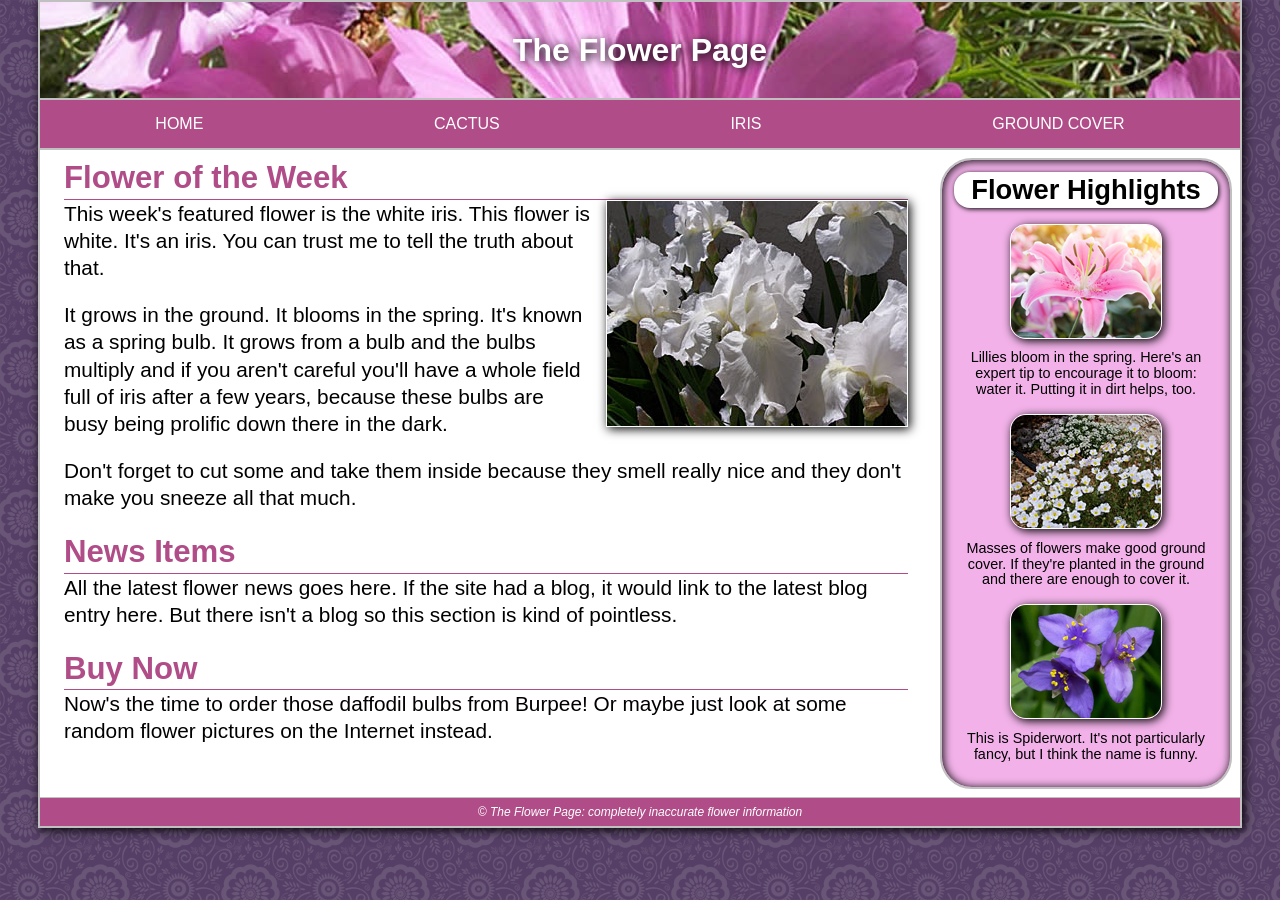
<file: index.html>
<!DOCTYPE html>
<html lang="en">

<head>
  <meta charset="UTF-8">
  <meta name="viewport" content="width=device-width, initial-scale=1.0">
  <title>The Flower Page - Home</title>
 
<link rel="stylesheet" href="reset.css">
<link rel="stylesheet" href="main.css">
 
</head>

<body>
  <div class="wrapper">

    <header>
      <h1>The Flower Page</h1>
    </header>



    <nav>
      <ul>
        <li><a href="index.html">Home</a></li>
        <li><a href="cactus.html">Cactus</a></li>
        <li><a href="iris.html">Iris</a></li>
        <li><a href="groundcover.html">Ground Cover</a></li>
      </ul>
    </nav>


    <main>
      <section class="left-column">
        <h2>Flower of the Week</h2>
        <img src="images/iris_lg.jpg" alt="Large Iris">
        <p>This week's featured flower is the white iris. This flower is white. It's an iris. You can trust me to tell the truth about that.</p>
        <p>It grows in the ground. It blooms in the spring. It's known as a spring bulb. It grows from a bulb and the bulbs multiply and if you aren't careful you'll have a whole field full of iris after a few years, because these bulbs are busy being prolific down there in the dark.</p>
        <p>Don't forget to cut some and take them inside because they smell really nice and they don't make you sneeze all that much.</p>
        <h2>News Items</h2>
        <p>All the latest flower news goes here. If the site had a blog, it would link to the latest blog entry here. But there isn't a blog so this section is kind of pointless. </p>
        <h2>Buy Now</h2>
        <p>Now's the time to order those daffodil bulbs from Burpee! Or maybe just look at some random flower pictures on the Internet instead.</p>
      </section>



      <section class="right-column">
        <h2>Flower Highlights</h2>

        <figure>
          <img src="images/lilly_sm.jpg" alt="Lilly">
          <figcaption>Lillies bloom in the spring. Here's an expert tip to encourage it to bloom: water it. Putting it in dirt helps, too.</figcaption>
        </figure>

        <figure>
          <img src="images/groundcover_sm.jpg" alt="Groundcover">
          <figcaption>Masses of flowers make good ground cover. If they're planted in the ground and there are enough to cover it.</figcaption>
        </figure>
        <figure>
          <img src="images/spiderwort_sm.jpg" alt="Spiderwort">
          <figcaption>This is Spiderwort. It's not particularly fancy, but I think the name is funny. </figcaption>
        </figure>
      </section>


    </main>
    <footer>
      <small>&copy; The Flower Page: completely inaccurate flower information </small>
    </footer>



  </div>

</body>
</html>
</file>
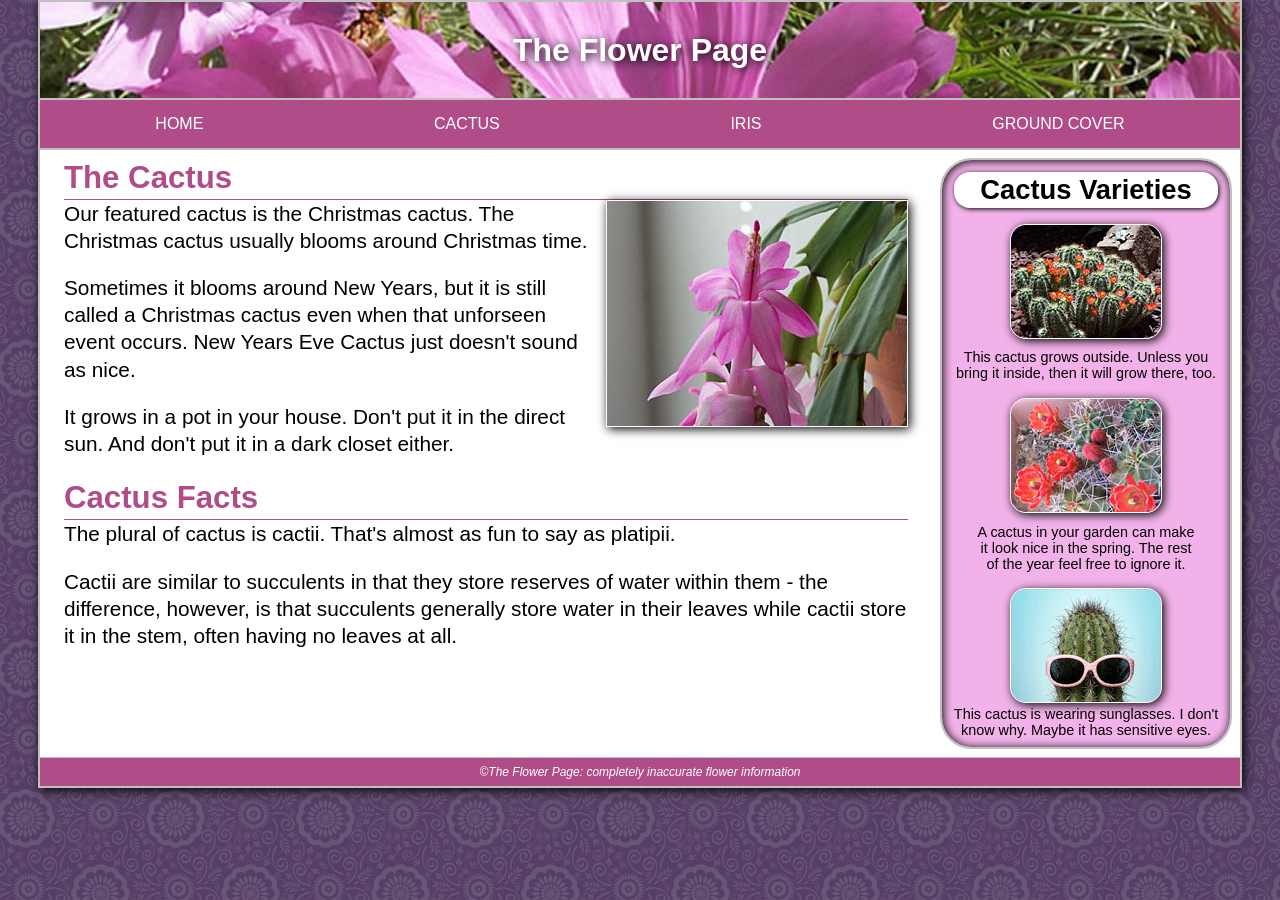
<file: cactus.html>
<!DOCTYPE html>
<html lang="en">

<head>
	<meta charset="UTF-8">
	<meta name="viewport" content="width=device-width, initial-scale=1.0">	
	<title>The Flower Page - Cactus</title>
	<link rel="stylesheet" href="reset.css">
	<link rel="stylesheet" href="main.css">
</head>

<body>
	<div class="wrapper">

		<header>
			<h1>The Flower Page</h1>
		</header>

		<nav>
			<ul>
				<li><a href="index.html">Home</a></li>
				<li><a href="cactus.html">Cactus</a></li>
				<li><a href="iris.html">Iris</a></li>
				<li><a href="groundcover.html">Ground Cover</a> </li>
			</ul>
		</nav>

		<main>

			<section class="left-column">
				<h2>The Cactus </h2>
				<img src="images/chrismascactus_lg.jpg" alt="Christmas Cactus" class="pic-right">

				<p>Our featured cactus is the Christmas cactus. The Christmas cactus usually blooms around Christmas time. </p>

				<p>Sometimes it blooms around New Years, but it is still called a Christmas cactus even when that unforseen event occurs. New Years Eve Cactus just doesn't sound as nice.</p>

				<p>It grows in a pot in your house. Don't put it in the direct sun. And don't put it in a dark closet either. </p>

				<h2>Cactus Facts</h2>

				<p>The plural of cactus is cactii. That's almost as fun to say as platipii.</p>

				<p>Cactii are similar to succulents in that they store reserves of water within them - the difference, however, is that succulents generally store water in their leaves while cactii store it in the stem, often having no leaves at all.</p>
			</section><!-- end of the left-column -->


			<section class="right-column">
				<h2>Cactus Varieties </h2>
				<figure>
					<img src="images/orangecactus_sm.jpg" alt="Orange Cactus">
					<figcaption>This cactus grows outside. Unless you bring it inside, then it will grow there, too.</figcaption>
				</figure>

				<figure>
					<img src="images/redcactus_sm.jpg" alt="Red Cactus">
					<figcaption>A cactus in your garden can make it look nice in the spring. The rest of the year feel free to ignore it.</figcaption>
				</figure>

				<figure>
					<img src="images/cool_cactus.jpg" alt="Cool dude">
					<figure>This cactus is wearing sunglasses. I don't know why. Maybe it has sensitive eyes.</figure>
				</figure>
			</section><!-- end of the right-column -->

		</main>

		<footer>
			<small> &copy;The Flower Page: completely inaccurate flower information </small>
		</footer>

	</div><!-- end of the wrapper -->

</body>
</html>
</file>
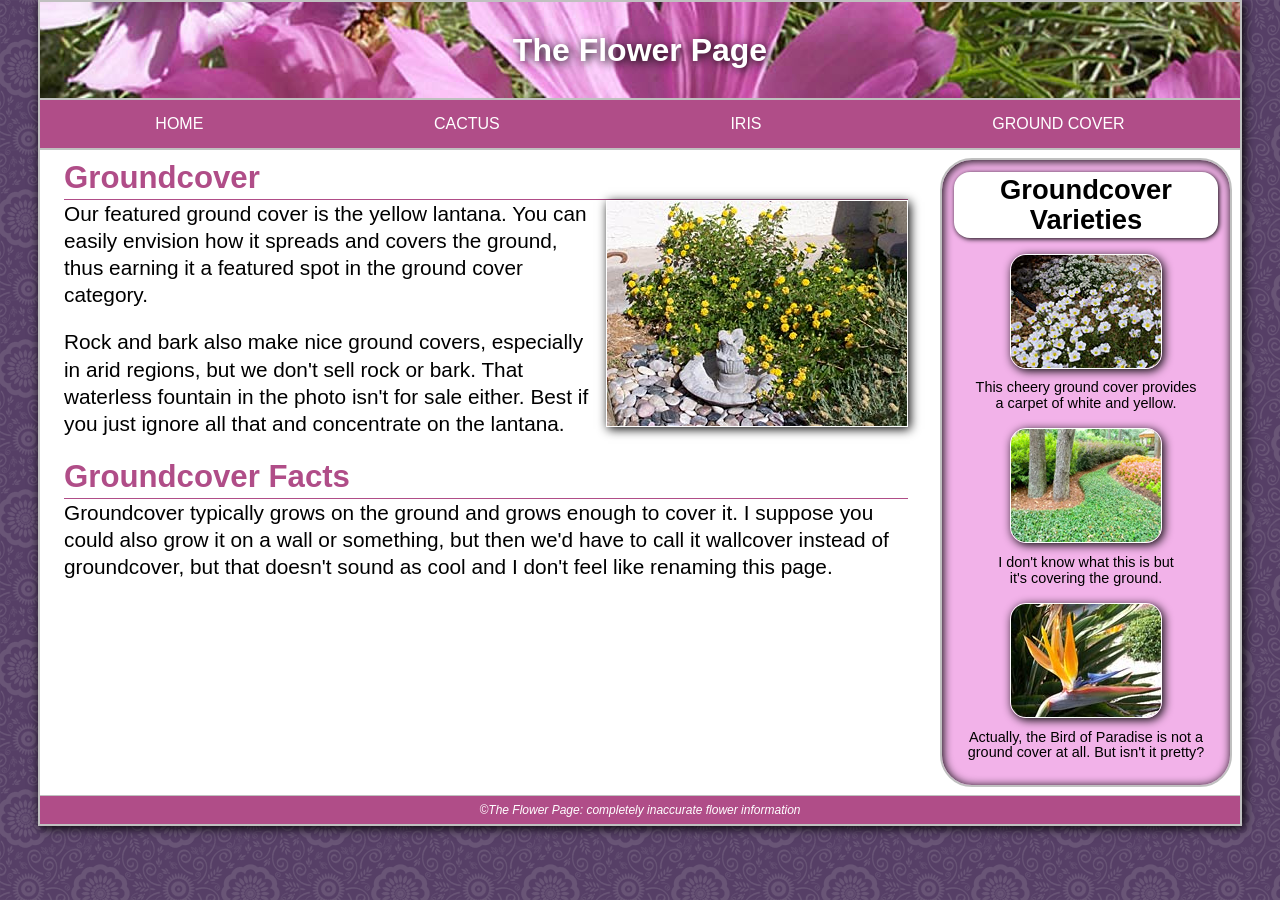
<file: groundcover.html>
<!DOCTYPE html>
<html lang="en">

<head>
	<meta charset="UTF-8">
	<meta name="viewport" content="width=device-width, initial-scale=1.0">
	<title>The Flower Page- Groundcover</title>
	<link rel="stylesheet" href="reset.css">
	<link rel="stylesheet" href="main.css">
</head>

<body>

	<div class="wrapper">

		<header>
			<h1>The Flower Page</h1>
		</header>

		<nav>
			<ul>
				<li><a href="index.html">Home</a></li>
				<li><a href="cactus.html">Cactus</a></li>
				<li><a href="iris.html">Iris</a></li>
				<li><a href="groundcover.html">Ground Cover</a></li>
			</ul>
		</nav>

		<main>

			<section class="left-column">
				<h2>Groundcover </h2>
				<img src="images/lantana_lg.jpg" class="pic-right">
				<p>Our featured ground cover is the yellow lantana. You can easily envision how it spreads and covers the ground, thus earning it a featured spot in the ground cover category.</p>

				<p>Rock and bark also make nice ground covers, especially in arid regions, but we don't sell rock or bark. That waterless fountain in the photo isn't for sale either. Best if you just ignore all that and concentrate on the lantana. </p>

				<h2>Groundcover Facts</h2>
				<p>Groundcover typically grows on the ground and grows enough to cover it. I suppose you could also grow it on a wall or something, but then we'd have to call it wallcover instead of groundcover, but that doesn't sound as cool and I don't feel like renaming this page.</p>
			</section><!-- end of the left-column -->

			<section class="right-column">
				<h2>Groundcover Varieties </h2>
				<figure>
					<img src="images/groundcover_sm.jpg" alt="White ground cover">
					<figcaption>This cheery ground cover provides a carpet of white and yellow. </figcaption>
				</figure>

				<figure>
					<img src="images/cover_sm.jpg" alt="What is this?">
					<figcaption>I don't know what this is but it's covering the ground.</figcaption>
				</figure>

				<figure>
					<img src="images/birdp_sm.jpg" alt="Bird of Paradise">
					<figcaption>Actually, the Bird of Paradise is not a ground cover at all. But isn't it pretty? </figcaption>
				</figure>
			</section><!-- end of the right-column -->
		</main>

		<footer>
			<small>&copy;The Flower Page: completely inaccurate flower information</small>
		</footer>

	</div><!-- end of the wrapper -->

</body>
</html>
</file>
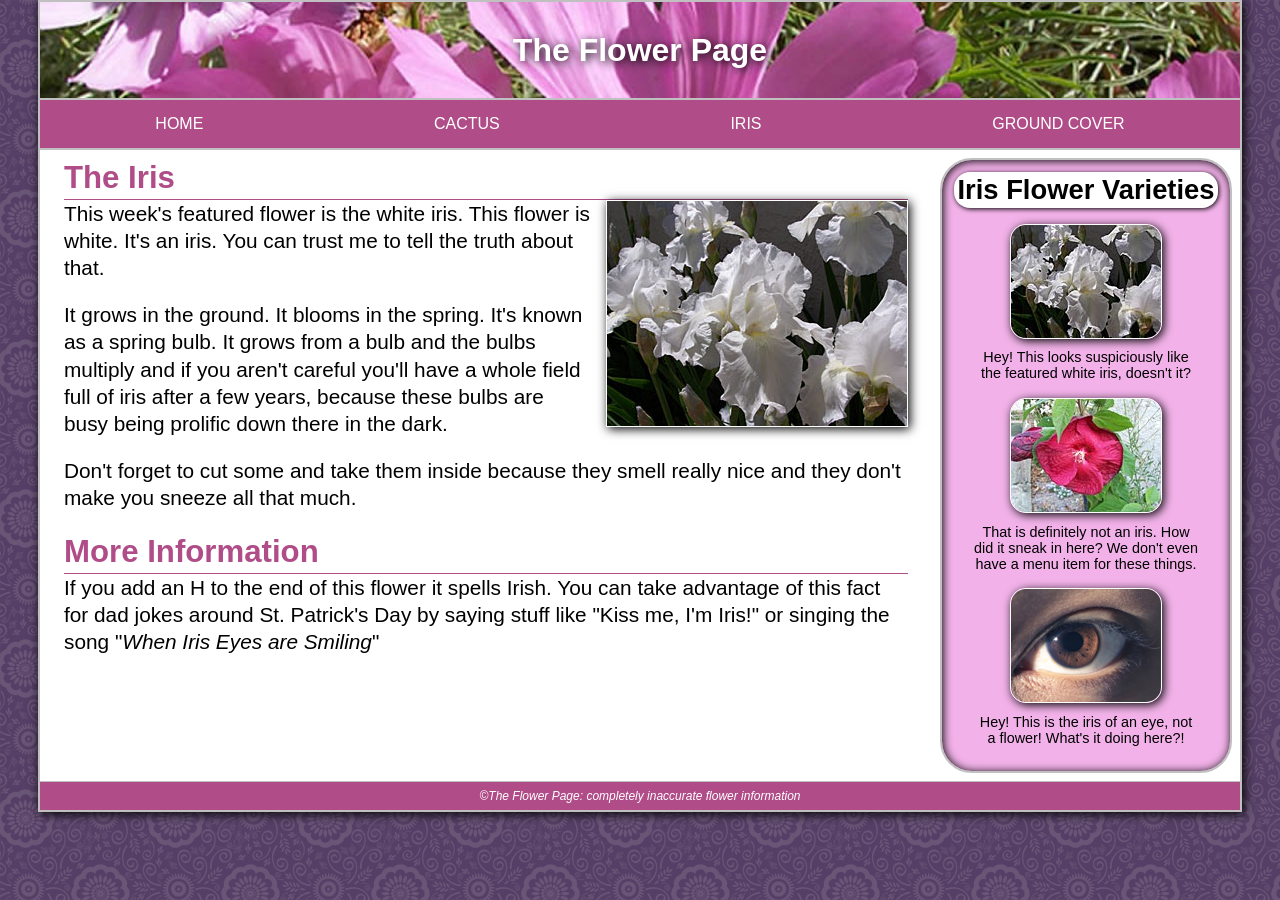
<file: iris.html>
<!DOCTYPE html>
<html lang="en">

<head>
	<meta charset="UTF-8">
	<meta name="viewport" content="width=device-width, initial-scale=1.0">
	<title>The Flower Page - Iris</title>
	<link rel="stylesheet" href="reset.css">
	<link rel="stylesheet" href="main.css">
</head>

<body>
	<div class="wrapper">

		<header>
			<h1>The Flower Page</h1>
		</header>

		<nav>
			<ul>
				<li><a href="index.html">Home</a></li>
				<li><a href="cactus.html">Cactus</a></li>
				<li><a href="iris.html">Iris</a></li>
				<li><a href="groundcover.html">Ground Cover</a> </li>
			</ul>
		</nav>

		<main>

			<section class="left-column">
				<h2>The Iris </h2>
				<img src="images/iris_lg.jpg" alt="White Iris" class="pic-right">
				<p>This week's featured flower is the white iris. This flower is white. It's an iris. You can trust me to tell the truth about that.</p>

				<p>It grows in the ground. It blooms in the spring. It's known as a spring bulb. It grows from a bulb and the bulbs multiply and if you aren't careful you'll have a whole field full of iris after a few years, because these bulbs are busy being prolific down there in the dark.</p>

				<p>Don't forget to cut some and take them inside because they smell really nice and they don't make you sneeze all that much.</p>

				<h2>More Information</h2>
				<p>If you add an H to the end of this flower it spells Irish. You can take advantage of this fact for dad jokes around St. Patrick's Day by saying stuff like "Kiss me, I'm Iris!" or singing the song "<em>When Iris Eyes are Smiling</em>" </p>

			</section><!-- end of left-column -->

			<section class="right-column">
				<h2>Iris Flower Varieties </h2>

				<figure>
					<img src="images/iris_sm.jpg" alt="More Iris">
					<figcaption>Hey! This looks suspiciously like the featured white iris, doesn't it? </figcaption>
				</figure>

				<figure>
					<img src="images/redflower_sm.jpg" alt="Red Flower">
					<figcaption>That is definitely not an iris. How did it sneak in here? We don't even have a menu item for these things. </figcaption>
				</figure>

				<figure>
					<img src="images/iris_eye.jpg" alt="Whoops!">
					<figcaption>Hey! This is the iris of an eye, not a flower! What's it doing here?!</figcaption>
				</figure>
			</section><!-- end of the right-column -->

		</main>

		<footer>
			<small>&copy;The Flower Page: completely inaccurate flower information </small>
		</footer>

	</div><!-- end wrapper -->

</body>
</html>
</file>
<file: main.css>
body {
  font-family: 'Trebuchet MS', 'Lucida Sans Unicode', 'Lucida Grande', 'Lucida Sans', Arial, sans-serif;
  background-color: #3f2353;
  background-image: url(images/bkg_flowers.png);

}

.wrapper {
  background-color: white;
  width: 75rem;
  margin: 0 auto;
  border: 2px solid silver;
  box-shadow: 2px 2px 10px black;
}

header {
  background-image: url(images/bkg_header.jpg);
  padding: 2rem;
  text-align: center;
}

header h1 {
  font-size: 2rem;
  color: white;
  text-shadow: 2px 2px 10px black;
}

nav {
  background-color: #b04d88;
  text-transform: uppercase;
  overflow: hidden;
  border-top: 2px solid silver;
  border-bottom: 2px solid silver;
  

}

nav ul {
  display: flex;
  justify-content: space-around;
  flex-wrap: wrap;
}

nav li {
  list-style-type: none;
  padding: 1rem;
}

nav a {
  color: white;
  text-decoration: none;
  padding: 1rem 2rem;
}

nav a:hover {
  background-color: white;
  color: #b04d88;
  border-radius: 2rem;
}

/* Left & Right Columns */


main {
  display: grid;
  grid-template-columns: 3fr 1fr;
  gap: 1rem;
  padding: .5rem;
}


.left-column {
  font-size: 130%;
  line-height: 1.3;
  padding: 0 1rem;
}

.left-column h2 {
  font-size: 150%;
  color: #b04d88;
  border-bottom: 1px solid #b04d88;
}

/*pic-right class substitute*/
.left-column img {
  float: right;
  margin: 0 0 1rem 1rem;
  box-shadow: 2px 2px 10px black;
  border: 1px solid white;
}



.right-column {
  background-color: #f2b2e9;
  padding: .5rem;
  border-radius: 2rem;
  border: 2px solid silver;
  box-shadow: inset 1px 1px 10px black;

  display: flex;
  flex-direction: column;
  justify-content: space-around;
  text-align: center;
  font-size: 90%;
  line-height: 1.1;
  text-wrap: balance;
}

.right-column h2 {
  font-size: 190%;
  background-color: white;
  margin: .25rem .25rem 1rem .25rem;
  box-shadow: 1px 1px 5px black;
  border-radius: 1rem;
  padding: 1%;
}

.right-column figcaption {
  margin: .5rem 0 1rem 0;
}

.right-column img {
  box-shadow: 2px 2px 10px black;
  border: 1px solid white;
  border-radius: 1rem;

}


/* Footer */

footer {
  background-color: #b04d88;
  padding: .5rem;
  color: white;
  text-align: center;
  font-size: 75%;
  font-style: italic;
  border-top: 1px solid silver;
}

img {
  max-width: 100%;
}
</file>
